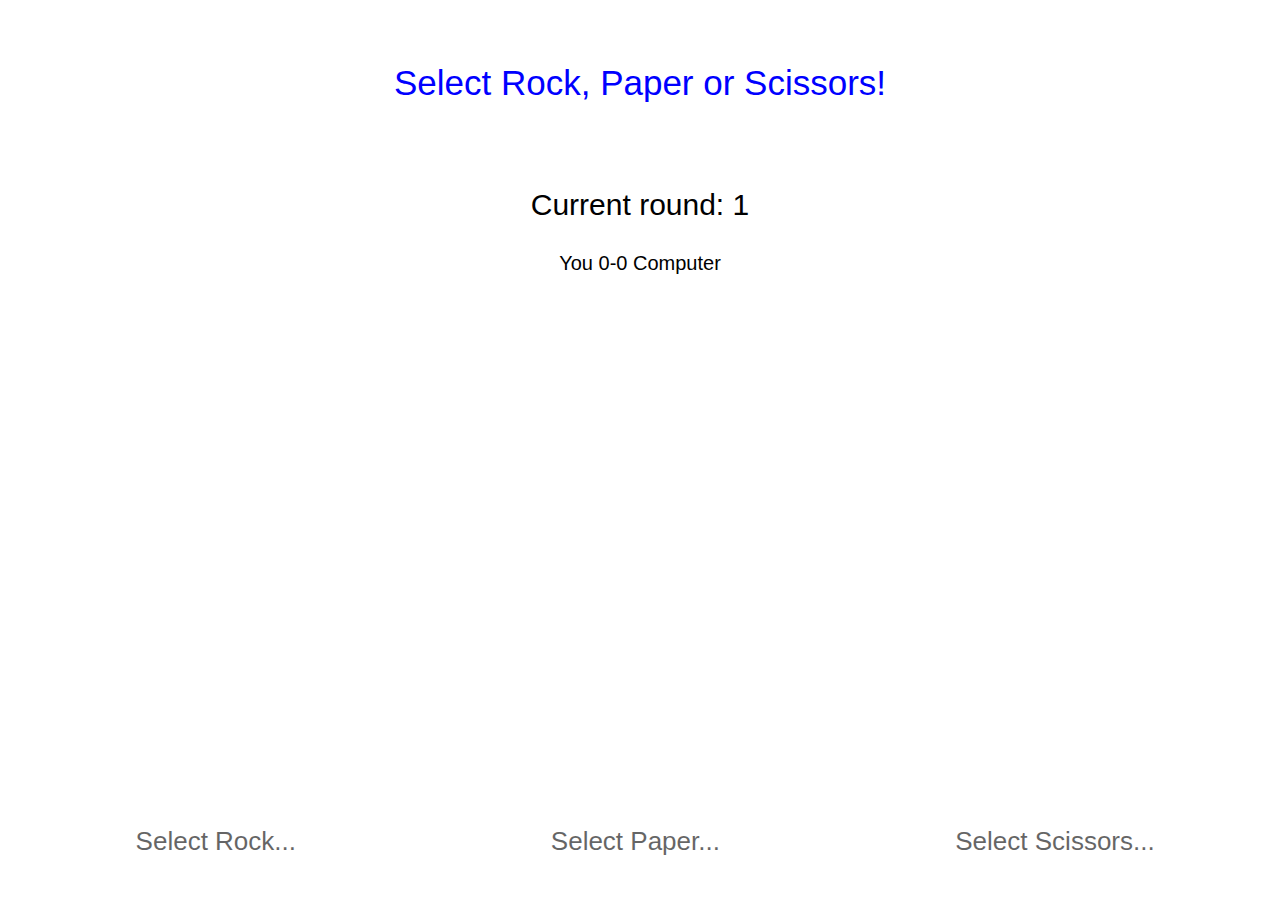
<file: index.html>
<!DOCTYPE html>
<html>

<head>
    <meta charset="utf-8" />
    <meta http-equiv="X-UA-Compatible" content="IE=edge">
    <title>Rock, Paper, Scissors</title>
    <meta name="viewport" content="width=device-width, initial-scale=1">
    <link rel="stylesheet" type="text/css" media="screen" href="style.css" />
</head>

<body>
    <div class="prompt">
        <p class="commentary" id="commentary"> Select Rock, Paper or Scissors!</p>
    </div>
    <div class="gameround">
        <p class="round-text" id="round-number">Current round: 1</p>
    </div>
    <div class="gameround">
        <p class="score-text" id="score">You 0-0 Computer</p>
    </div>
    <div class="button-bottom">
        <button id="Rock" class="select" type="button"> Select Rock...</button>
        <button id="Paper" class="select" type="button"> Select Paper...</button>
        <button id="Scissors" class="select" type="button"> Select Scissors...</button>
    </div>

    <script src="rps.js"></script>

</body>

</html>
</file>
<file: style.css>
html {
    background-image: url("https://www.legaljuice.com/files/2015/07/rock-paper-scissors.jpg");
    -webkit-background-size: cover;
    -moz-background-size: cover;
    -o-background-size: cover;
    background-size: cover;
    min-height: 100%;
    width: 100%;
    height: auto;
    top: 0;
    left: 0;
}

button {
    display: flex;
    flex: 1;
    align-items: center;
    justify-content: center;
    font-size: 26px;
    margin: 3px;
    opacity: 0.6;
}

p {
    font-size: 16px;
    color: black;
    font: helvetica;
    font-family: sans-serif;
}

.select {
    background-color: white;
    border: 3px;
    border-color: gray;
    border-radius: 8px;
    color: black;
    padding: 20px;
    text-align: center;
    vertical-align: center;
    display: inline-block;
    width: 32%;
}

.button-bottom {
    position: absolute;
    bottom: 20px;
    width: 100%;
}

.gameround {
    text-align: center;
}

p.round-text {
    font-size: 30px;
}

p.score-text {
    font-size: 20px;
}

.prompt {
    text-align: center;
    padding: 20px;
}

p.commentary {
    color: blue;
    font-size: 35px;
}
</file>
